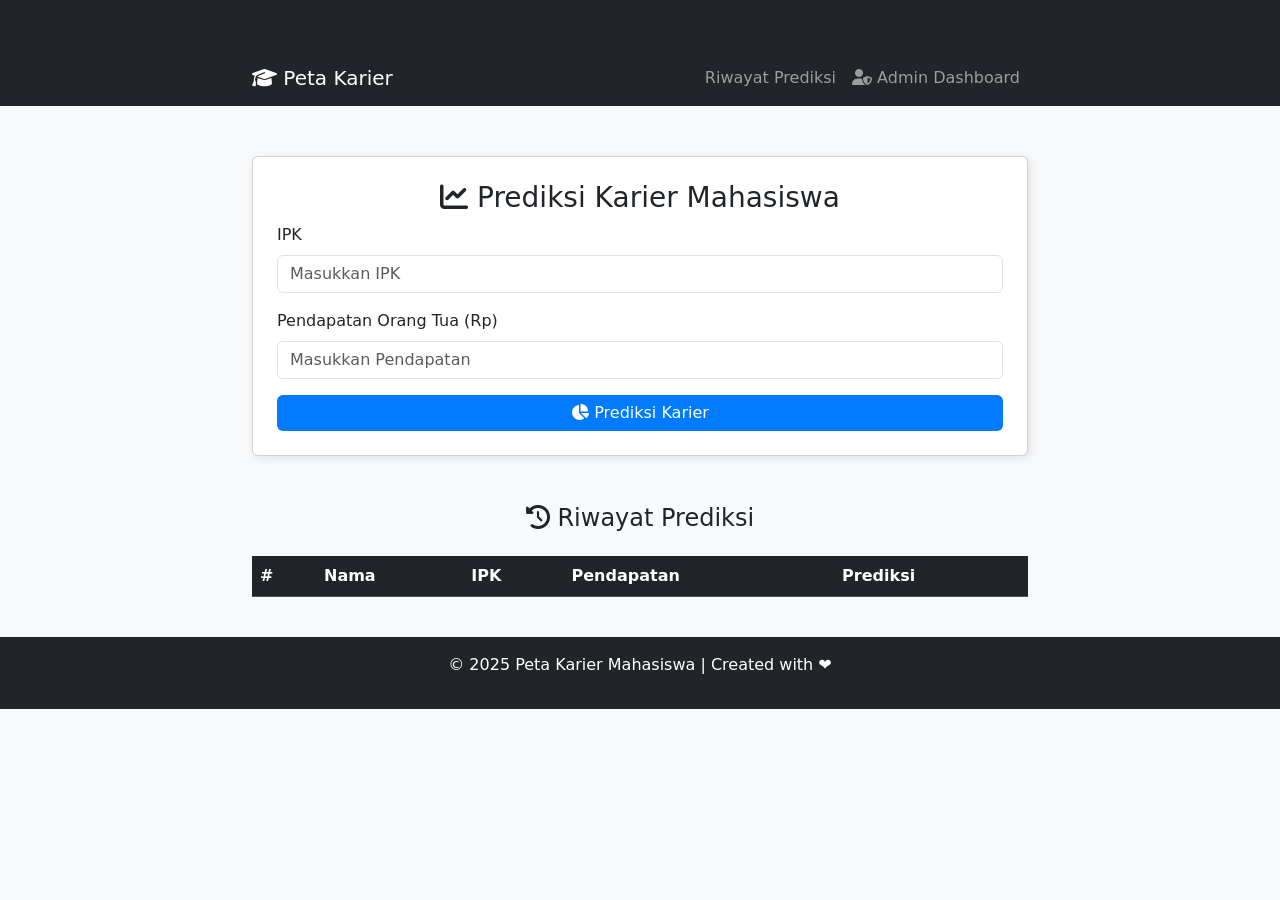
<file: admin.html>
<!DOCTYPE html>
<html lang="id">
<head>
    <meta charset="UTF-8">
    <meta name="viewport" content="width=device-width, initial-scale=1.0">
    <title>Peta Karier Mahasiswa</title>
    
    <!-- Bootstrap CSS -->
    <link href="https://cdn.jsdelivr.net/npm/bootstrap@5.3.0/dist/css/bootstrap.min.css" rel="stylesheet">
    <script src="https://cdn.jsdelivr.net/npm/bootstrap@5.3.0/dist/js/bootstrap.bundle.min.js"></script>

    <!-- Font Awesome (Icon) -->
    <link rel="stylesheet" href="https://cdnjs.cloudflare.com/ajax/libs/font-awesome/6.4.0/css/all.min.css">

    <!-- Custom CSS -->
    <style>
        body {
            background-color: #f8f9fa;
        }
        .container {
            max-width: 800px;
            margin-top: 50px;
        }
        .card {
            box-shadow: 2px 2px 10px rgba(0, 0, 0, 0.1);
        }
        .btn-primary {
            background-color: #007bff;
            border: none;
        }
        .btn-primary:hover {
            background-color: #0056b3;
        }
        .result-box {
            display: none;
            margin-top: 20px;
        }
    </style>
</head>
<body>

    <!-- Navbar -->
    <nav class="navbar navbar-expand-lg navbar-dark bg-dark">
        <div class="container">
            <a class="navbar-brand" href="#"><i class="fas fa-graduation-cap"></i> Peta Karier</a>
            <button class="navbar-toggler" type="button" data-bs-toggle="collapse" data-bs-target="#navbarNav">
                <span class="navbar-toggler-icon"></span>
            </button>
            <div class="collapse navbar-collapse" id="navbarNav">
                <ul class="navbar-nav ms-auto">
                    <li class="nav-item">
                        <a class="nav-link" href="#riwayat">Riwayat Prediksi</a>
                    </li>
                    <li class="nav-item">
                        <a class="nav-link" href="admin.html"><i class="fas fa-user-shield"></i> Admin Dashboard</a>
                    </li>
                </ul>
            </div>
        </div>
    </nav>

    <!-- Form Input -->
    <div class="container">
        <div class="card p-4">
            <h3 class="text-center"><i class="fas fa-chart-line"></i> Prediksi Karier Mahasiswa</h3>
            <form id="predictionForm">
                <div class="mb-3">
                    <label for="ipk" class="form-label">IPK</label>
                    <input type="number" step="0.01" id="ipk" class="form-control" placeholder="Masukkan IPK" required>
                </div>
                <div class="mb-3">
                    <label for="pendapatan" class="form-label">Pendapatan Orang Tua (Rp)</label>
                    <input type="number" id="pendapatan" class="form-control" placeholder="Masukkan Pendapatan" required>
                </div>
                <button type="submit" class="btn btn-primary w-100"><i class="fas fa-chart-pie"></i> Prediksi Karier</button>
            </form>

            <!-- Hasil Prediksi -->
            <div class="result-box p-3 mt-3 bg-light border rounded text-center">
                <h5>Hasil Prediksi:</h5>
                <p id="hasilPrediksi" class="fw-bold text-success"></p>
            </div>
        </div>
    </div>

    <!-- Riwayat Prediksi -->
    <div class="container mt-5" id="riwayat">
        <h4 class="text-center"><i class="fas fa-history"></i> Riwayat Prediksi</h4>
        <div class="table-responsive">
            <table class="table table-striped mt-3">
                <thead class="table-dark">
                    <tr>
                        <th>#</th>
                        <th>Nama</th>
                        <th>IPK</th>
                        <th>Pendapatan</th>
                        <th>Prediksi</th>
                    </tr>
                </thead>
                <tbody id="riwayatTable">
                    <!-- Data akan dimuat di sini -->
                </tbody>
            </table>
        </div>
    </div>

    <!-- Footer -->
    <footer class="text-center py-3 mt-4 bg-dark text-white">
        <p>&copy; 2025 Peta Karier Mahasiswa | Created with ❤️</p>
    </footer>

    <!-- JavaScript -->
    <script>
        document.getElementById("predictionForm").addEventListener("submit", function(event) {
            event.preventDefault();
            
            // Ambil data dari form
            let ipk = document.getElementById("ipk").value;
            let pendapatan = document.getElementById("pendapatan").value;

            // Kirim ke backend Flask
            fetch("http://127.0.0.1:5000/predict", {
                method: "POST",
                headers: { "Content-Type": "application/json" },
                body: JSON.stringify({ ipk: ipk, pendapatan_orangtua: pendapatan })
            })
            .then(response => response.json())
            .then(data => {
                document.getElementById("hasilPrediksi").innerText = data.prediksi_jabatan;
                document.querySelector(".result-box").style.display = "block";

                // Tambahkan ke Riwayat
                let table = document.getElementById("riwayatTable");
                let row = table.insertRow();
                row.innerHTML = `<td>${table.rows.length}</td><td>Anonim</td><td>${ipk}</td><td>${pendapatan}</td><td>${data.prediksi_jabatan}</td>`;
            })
            .catch(error => console.error("Error:", error));
        });
    </script>

</body>
</html>
</file>
